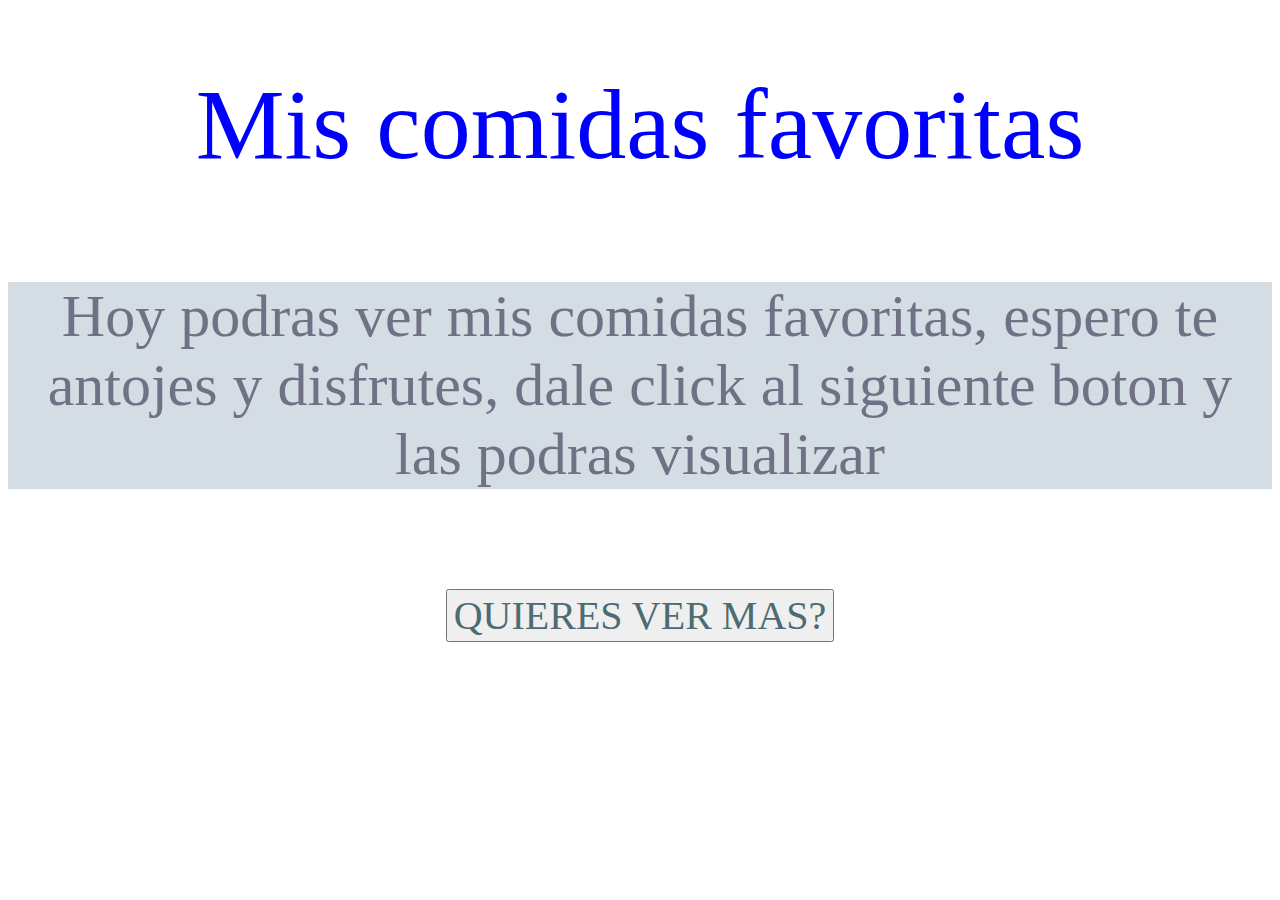
<file: index.html>
<!DOCTYPE html>
<html lang="es">
<head>
    <meta charset="UTF-8">
    <meta http-equiv="X-UA-Compatible" content="IE=edge">
    <meta name="viewport" content="width=device-width, initial-scale=1.0">
    <title>Comidas favoritas</title>
    <link rel="stylesheet" href="style.css">
</head>
<body>
    <center>
    <h1 class="titulo-1">Mis comidas favoritas</h1>
    <h5 class="parrafo">Hoy podras ver mis comidas favoritas, espero te antojes y disfrutes, dale click al siguiente boton y las podras visualizar
    </h5>
    <a href="top.html">
        <button class="button-1">QUIERES VER MAS?</button>
    </a>
    </center>
</body>
</html>
</file>
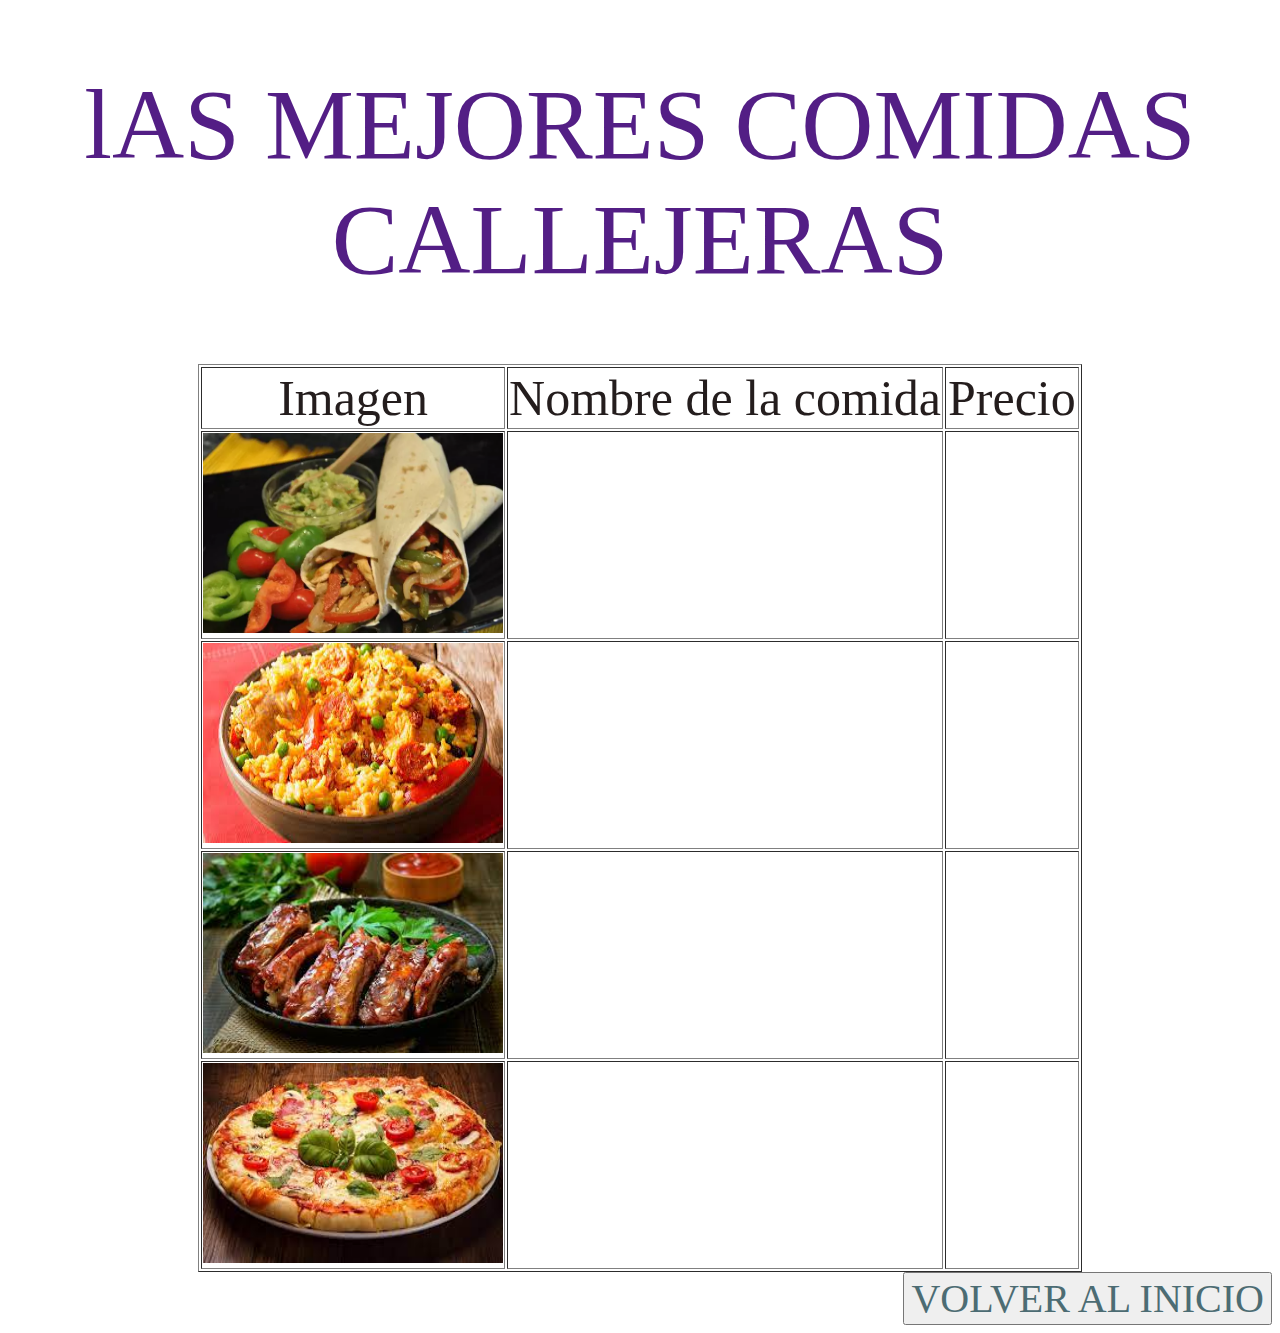
<file: top.html>
<!DOCTYPE html>
<html lang="es">
<head>
    <meta charset="UTF-8">
    <meta http-equiv="X-UA-Compatible" content="IE=edge">
    <meta name="viewport" content="width=device-width, initial-scale=1.0">
    <title>Mi top 4</title>
    <link rel="stylesheet" href="style.css">
</head>
<body class="bodynew">
    <center>
        <h1 class="titulo-2">lAS MEJORES COMIDAS CALLEJERAS</h1>
        <table border="1">
            <thead>
                <tr>
                    <th class="contenido-2">Imagen</th>
                    <th class="contenido-2">Nombre de la comida</th>
                    <th class="contenido-2">Precio</th>
                </tr>
            </thead>
            <tbody>
                <tr>
                <td><img src="burritos.webp" height="200px" width="300px" alt=""></td>
                <td class="contenido-1">Burrito</td>
                <td class="contenido-1">$18.000</td>
            </tr>
            <tr>
                <td><img src="arroz.jpg"height="200px" width="300px" alt=""></td>
                <td class="contenido-1"">Arroz con Pollo</td>
                <td class="contenido-1"">$20.000</td>
            </tr>
            <tr>
                <td><img src="costillas.jpg" height="200px" width="300px" alt=""></td>
                <td class="contenido-1"">Costillas BBQ</td>
                <td class="contenido-1"">$22.000</td>
            </tr>
            <tr>
                <td><img src="pizza.jpg" height="200px" width="300px" alt=""></td>
                <td class="contenido-1"">Pizza</td>
                <td class="contenido-1"">$12.000</td>
            </tr>
            </tbody>
        </table>
        <div style="text-align:right">
        <a href="index.html">
            <button class="button-2">VOLVER AL INICIO</button>
        </a>
    </div>
    </center>
</body>
</html>
</file>
<file: style.css>
body{
    background-image: url(https://www.eltiempo.com/files/article_main/uploads/2021/02/18/602efaab12112.jpeg);
    background-repeat: no-repeat;
    background-size: cover;
    background-position-x: center;
}
.titulo-1{
    color: blue;
    font-size: 100px;
    font-weight: 400;
    font-family: fantasy;
    font-variant: inherit;
}
.button-1{
    color:rgb(76, 108, 115);
    font-size: 40px;
    font-family: fantasy;
    font-variant: small-caps;
}
.bodynew{
    background-image: url(https://www.comedera.com/wp-content/uploads/2022/03/Pan-de-perro-caliente-shutterstock_1472131574.jpg );
    background-repeat: no-repeat;
    background-size: cover;
    background-position-x: center;
}
.button-2{
    color:rgb(76, 108, 115);
    font-size: 40px;
    font-family: fantasy;
    font-variant: small-caps;
}
.titulo-2{
    color: rgb(83, 30, 133);
    font-size: 100px;
    font-weight: 400;
    font-family: fantasy;
    font-variant: inherit;
}
.contenido-1{
    color: rgb(255, 255, 255);
    font-size: 40px;
    font-weight: 400;
    font-family: fantasy;
    font-variant: inherit;
}
.contenido-2{
    color: rgb(36, 29, 29);
    font-size: 50px;
    font-weight: 400;
    font-family: fantasy;
    font-variant: inherit;
}
.parrafo{
    color: rgb(113, 113, 134);
    background-color: rgb(212, 220, 228);
    font-size: 60px;
    font-weight: 400;
    font-family: fantasy;
    font-variant: inherit;
}
tr{
    color: rgb(26, 25, 25);
}
</file>
